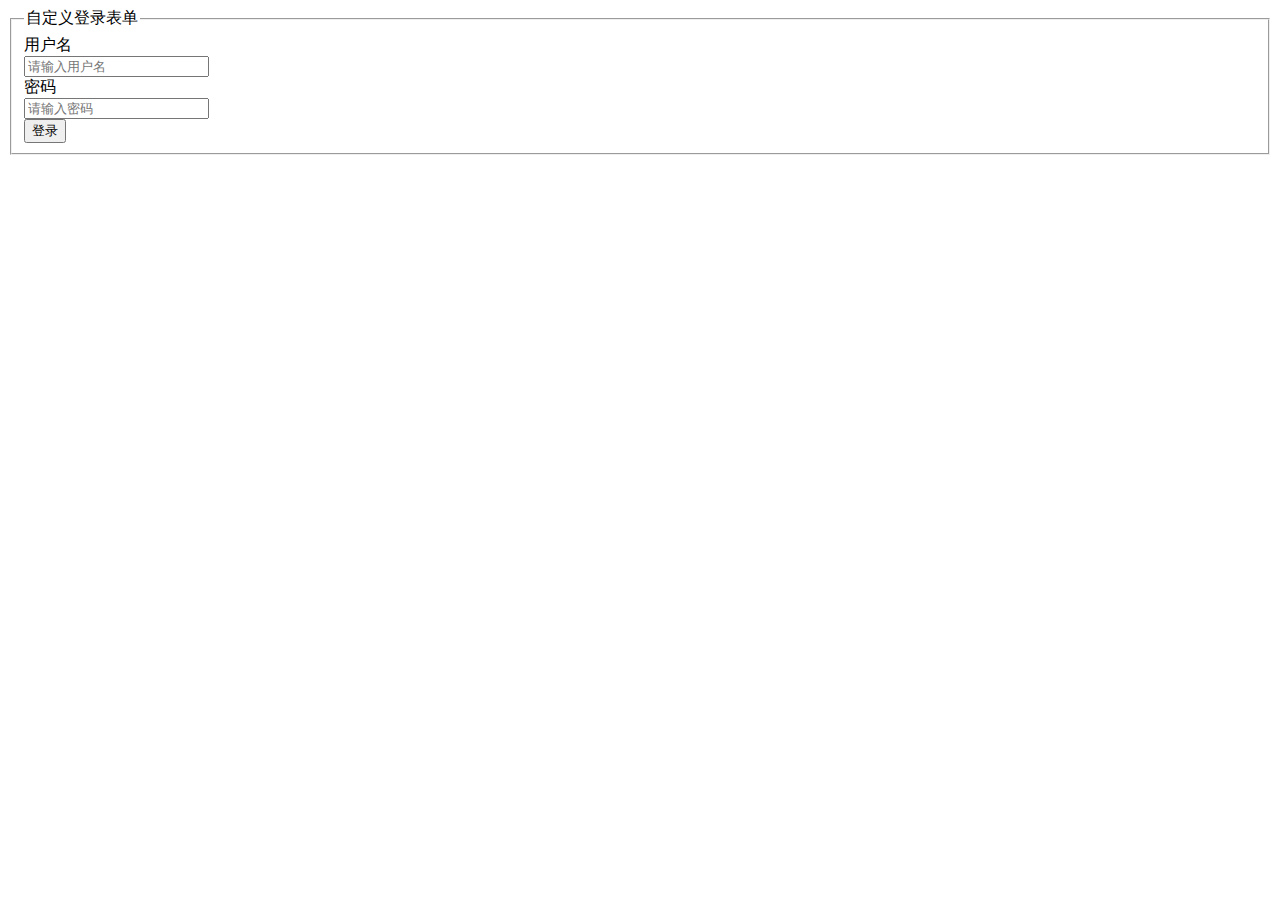
<file: src/main/resources/templates/loginPage.html>
<!DOCTYPE html>
<html>
<head>
    <meta charset="utf-8">
    <title>spring secuirty 自定义登录页面</title>
    <link rel="stylesheet" href="http://cdn.static.runoob.com/libs/bootstrap/3.3.7/css/bootstrap.min.css">
    <script src="http://cdn.static.runoob.com/libs/jquery/2.1.1/jquery.min.js"></script>
    <script src="http://cdn.static.runoob.com/libs/bootstrap/3.3.7/js/bootstrap.min.js"></script>
</head>
<body>
<div class="container-fluid">
    <div class="row-fluid">
        <form class="form-horizontal col-md-4" role="form" action="/login" method="post">
            <fieldset>
                <legend>自定义登录表单</legend>
                <div class="form-group">
                    <label for="username" class="col-sm-2 control-label">用户名</label>
                    <div class="col-sm-10">
                        <input type="text" class="form-control" id="username" name="username"
                               placeholder="请输入用户名">
                    </div>
                </div>
                <div class="form-group">
                    <label for="password" class="col-sm-2 control-label">密码</label>
                    <div class="col-sm-10">
                        <input type="password" class="form-control" id="password" name="password"
                               placeholder="请输入密码">
                    </div>
                </div>
                <div class="form-group">
                    <div class="col-sm-offset-2 col-sm-10">
                        <button type="submit" class="btn btn-default">登录</button>
                    </div>
                </div>
            </fieldset>
        </form>
    </div>
</div>
</body>
</html>
</file>
